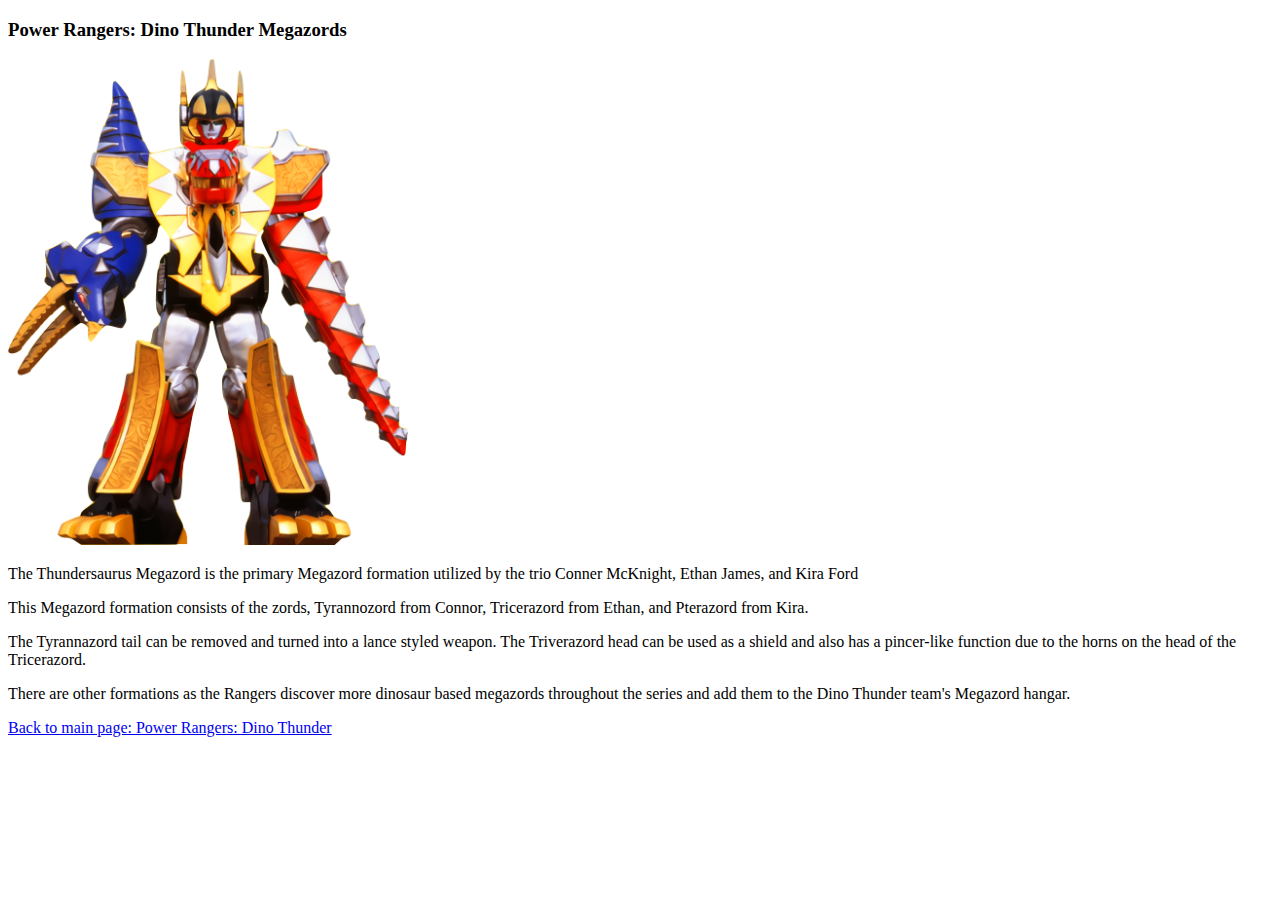
<file: zords.html>
﻿<!DOCTYPE html>

<html lang="en" xmlns="http://www.w3.org/1999/xhtml">
<head>
    <meta charset="utf-8" />
    <title>Power Rangers: Dino Thunder Megazords</title>
</head>
<body>
    <h3>Power Rangers: Dino Thunder Megazords</h3>
    <img class="fit-picture"
         src="Dino_Thunder_Thundersaurus_Megazord.png"
         alt="Power Rangers: Dino Thunder, Thundersaurus Megazord"
         width="400">
    <p>The Thundersaurus Megazord is the primary Megazord formation utilized by the trio Conner McKnight, Ethan James, and Kira Ford</p>
    <p>This Megazord formation consists of the zords, Tyrannozord from Connor, Tricerazord from Ethan, and Pterazord from Kira.</p>
    <p>The Tyrannazord tail can be removed and turned into a lance styled weapon. The Triverazord head can be used as a shield and also has a pincer-like function due to the horns on the head of the Tricerazord.</p>
    <p>There are other formations as the Rangers discover more dinosaur based megazords throughout the series and add them to the Dino Thunder team's Megazord hangar.</p>
    <a href="index.html" class="design-name">Back to main page: Power Rangers: Dino Thunder</a>
</body>
</html>
</file>
